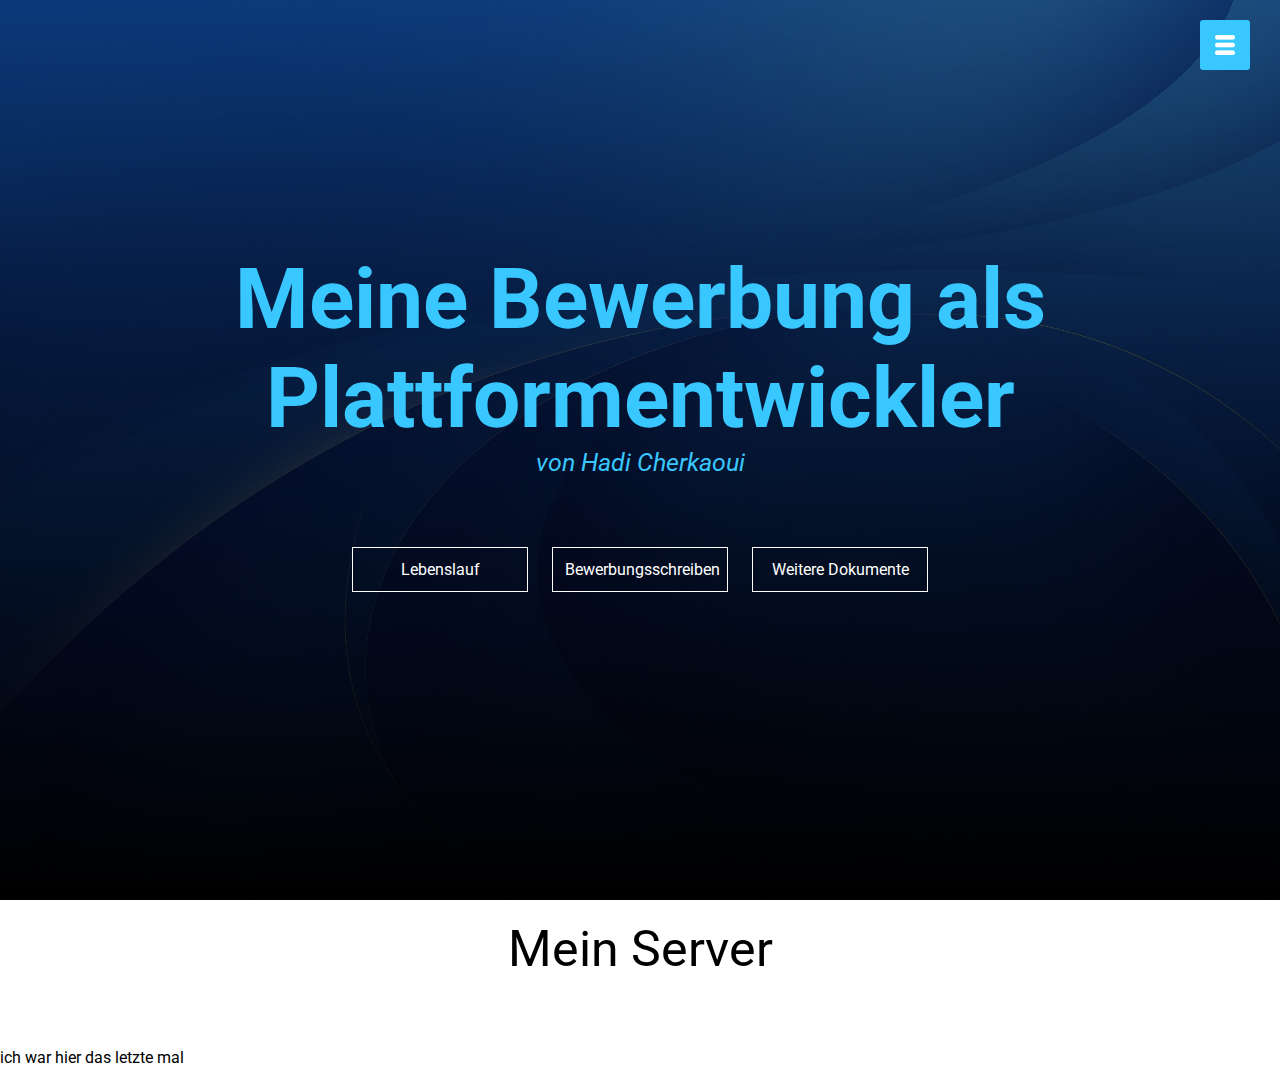
<file: index.html>
<!DOCTYPE html>
<html>
    <head>
        <title>Hadi's Bewerbung</title>
        <link rel="stylesheet" href="style.css">
        <link rel="preconnect" href="https://fonts.googleapis.com">
        <link rel="preconnect" href="https://fonts.gstatic.com" crossorigin>
        <link href="https://fonts.googleapis.com/css2?family=Roboto&display=swap" rel="stylesheet">
        <meta name="viewport" content="width=device-width, initial-scale=1">
    </head>

    <body>
        <section id="banner">
            <div class="banner-text">
                <h1>Meine Bewerbung als Plattformentwickler</h1>
                <p>von Hadi Cherkaoui</p>
                <div class="banner-btn">
                    <a href="lebenslauf.html"><span></span>Lebenslauf</a>
                    <a href="schreiben.html"><span></span>Bewerbungsschreiben</a>
                    <a href="#"><span></span>Weitere Dokumente</a>
                </div>
            </div>
        </section>
        <div id="nav">
            <nav>
                <ul>
                    <li><a href="#">Home</a></li>
                    <li><a href="#">Mein Server</a></li>
                    <li><a href="#">Wieso mich?</a></li>
                    <li><a href="#">Kontakt</a></li>
                </ul>
            </nav>
        </div>
        <div id="menubtn">
            <img src="bild/menu.png" id="menu1" alt="">
        </div>

        <section id="server">
            <div class="title-text">
                <p>Mein Server</p>
            </div>                                         ich war hier das letzte mal
        </section>

        <script>
            var menubtn = document.getElementById("menubtn")
            var nav = document.getElementById("nav")
            var menu = document.getElementById("menu")

            nav.style.right = "-250px"

            menubtn.onclick = function(){
                if(nav.style.right == "-250px"){
                    nav.style.right = "0";
                }
                else{
                    nav.style.right = "-250px";
                }
            }
        </script>
    </body>

</html>
</file>
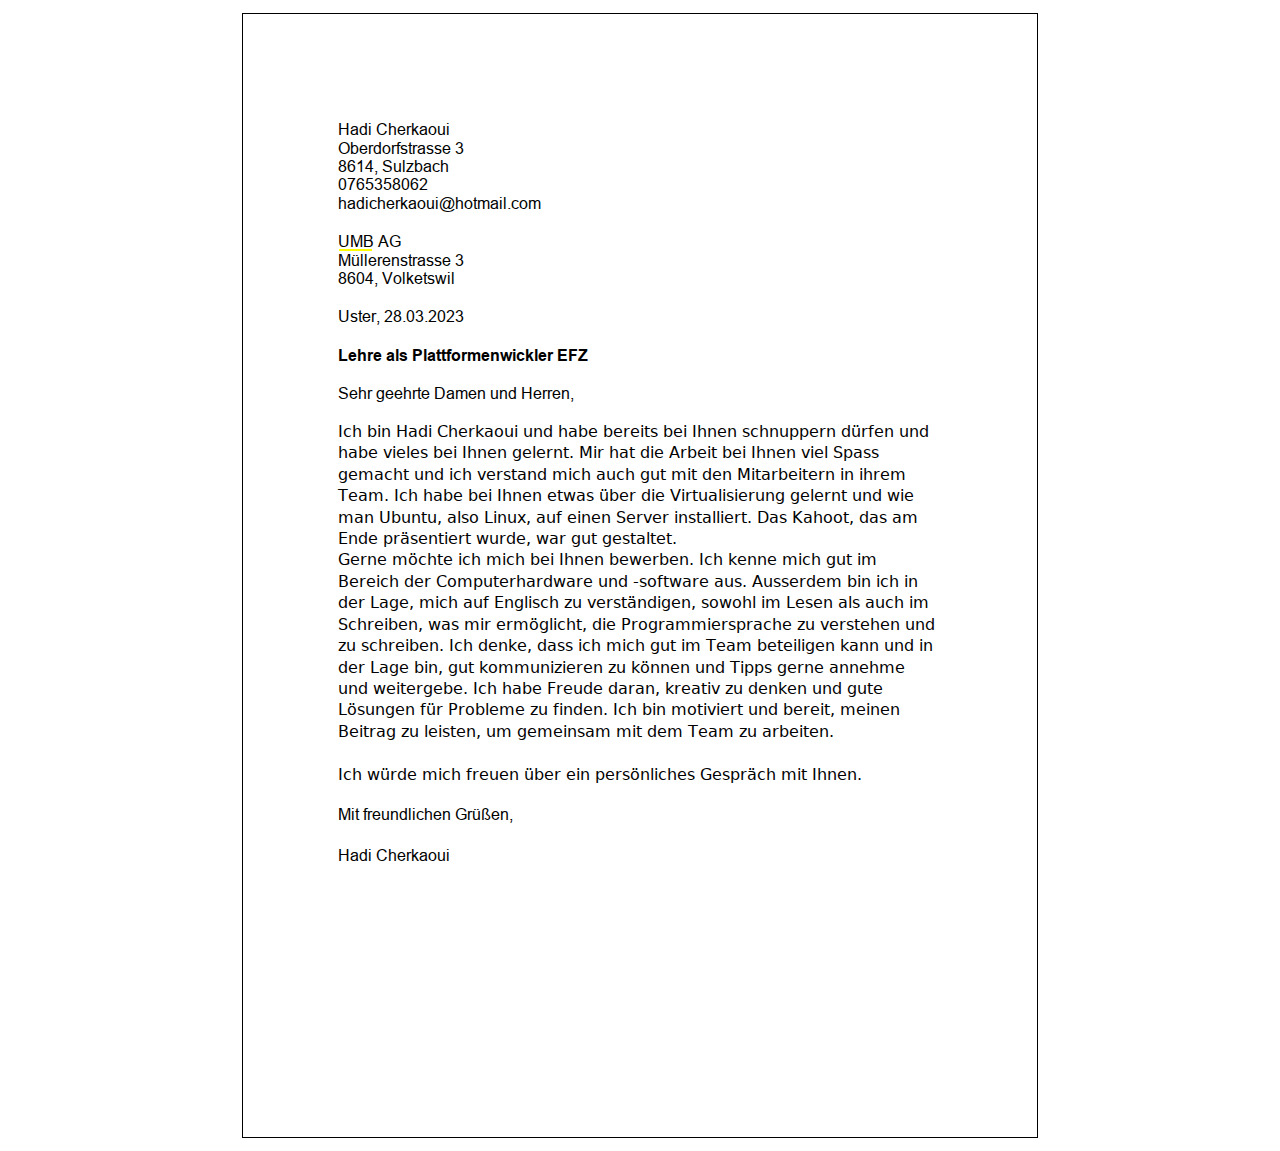
<file: schreiben.html>
﻿<!DOCTYPE html><html><head><meta http-equiv="Content-Type" content="text/html; charset=utf-8" /><meta name="generator" content="Aspose.Words for .NET 22.7.0" /><title></title><style type="text/css">@font-face { font-family:'Arial'; font-style:normal; font-weight:bold; src:local('☺'), url('[data-uri]') format('woff'); } @font-face { font-family:'Arial'; font-style:normal; font-weight:normal; src:local('☺'), url('[data-uri]') format('woff'); } @font-face { font-family:'DejaVu Sans'; font-style:normal; font-weight:normal; src:local('☺'), url('[data-uri]') format('woff'); } .awdiv { position:absolute; } .awspan { position:absolute; white-space:pre; color:#000000; font-size:12pt; } .awimg { position:absolute; } .awsvg { position:absolute; } .awpage { position:relative; border:solid 1pt black; margin:10pt auto 10pt auto; overflow:hidden; } @media print { body { margin:0pt; padding:0pt; } .awpage { page-break-after:always; margin:0pt; padding:0pt; } } .awtext001 { font-family:'Arial'; font-style:normal; font-weight:normal; } .awtext002 { font-family:'Arial'; font-style:normal; font-weight:bold; } .awtext003 { font-family:'DejaVu Sans'; font-style:normal; font-weight:normal; }</style></head><body><div class="awdiv awpage" style="width:595.3pt; height:841.9pt;"><div class="awdiv" style="left:-0.05pt; top:-0.05pt; width:599.9pt; height:449.9pt; background-color:#ffffff; border:solid 0.1pt #ffffff;"></div><div class="awdiv" style="top:450pt;"><div class="awdiv" style="left:-0.05pt; top:-0.05pt; width:599.9pt; height:449.9pt; background-color:#ffffff; border:solid 0.1pt #ffffff;"></div></div><div class="awdiv" style="left:70.85pt; top:79.7pt;"><span class="awspan awtext001" style="left:0pt; top:0.39pt; line-height:13.41pt;">Hadi Cherkaoui</span><span class="awspan awtext001" style="left:0pt; top:14.19pt; line-height:13.41pt;">Oberdorfstrasse 3</span><span class="awspan awtext001" style="left:0pt; top:27.99pt; line-height:13.41pt;">8614, Sulzbach</span><span class="awspan awtext001" style="left:0pt; top:41.79pt; line-height:13.41pt;">0765358062</span><span class="awspan awtext001" style="left:0pt; top:55.59pt; line-height:13.41pt;">hadicherkaoui@hotmail.com</span><div class="awdiv" style="top:84pt;"><span class="awspan awtext001" style="left:0pt; top:0.39pt; line-height:13.41pt;">UMB AG</span><span class="awspan awtext001" style="left:360pt; top:0.39pt; line-height:13.41pt;">                        </span><span class="awspan awtext001" style="left:0pt; top:14.19pt; line-height:13.41pt;">Müllerenstrasse 3                                                                                                     </span><span class="awspan awtext001" style="left:0pt; top:27.99pt; line-height:13.41pt;">8604, Volketswil</span></div><div class="awdiv" style="top:140.39pt;"><span class="awspan awtext001" style="left:0pt; top:0.39pt; line-height:13.41pt;">Uster, 28.03.2023</span></div><div class="awdiv" style="top:169.19pt;"><span class="awspan awtext002" style="left:0pt; top:0.39pt; line-height:13.41pt;">Lehre als Plattformenwickler EFZ</span></div><div class="awdiv" style="top:197.99pt;"><span class="awspan awtext001" style="left:0pt; top:0.39pt; line-height:13.41pt;">Sehr geehrte Damen und Herren,</span></div><div class="awdiv" style="top:226.79pt;"><span class="awspan awtext003" style="left:0pt; top:0pt; line-height:13.97pt;">Ich bin Hadi Cherkaoui und habe bereits bei Ihnen schnuppern dürfen und </span><span class="awspan awtext003" style="left:0pt; top:16.06pt; line-height:13.97pt;">habe vieles bei Ihnen gelernt. Mir hat die Arbeit bei Ihnen viel Spass </span><span class="awspan awtext003" style="left:0pt; top:32.13pt; line-height:13.97pt;">gemacht und ich verstand mich auch gut mit den Mitarbeitern in ihrem </span><span class="awspan awtext003" style="left:0pt; top:48.19pt; line-height:13.97pt;">Team. Ich habe bei Ihnen etwas über die Virtualisierung gelernt und wie </span><span class="awspan awtext003" style="left:0pt; top:64.26pt; line-height:13.97pt;">man Ubuntu, also Linux, auf einen Server installiert. Das Kahoot, das am </span><span class="awspan awtext003" style="left:0pt; top:80.32pt; line-height:13.97pt;">Ende präsentiert wurde, war gut gestaltet.</span></div><div class="awdiv" style="top:323.17pt;"><span class="awspan awtext003" style="left:0pt; top:0pt; line-height:13.97pt;">Gerne möchte ich mich bei Ihnen bewerben. Ich kenne mich gut im </span><span class="awspan awtext003" style="left:0pt; top:16.06pt; line-height:13.97pt;">Bereich der Computerhardware und -software aus. Ausserdem bin ich in </span><span class="awspan awtext003" style="left:0pt; top:32.13pt; line-height:13.97pt;">der Lage, mich auf Englisch zu verständigen, sowohl im Lesen als auch im </span><span class="awspan awtext003" style="left:0pt; top:48.19pt; line-height:13.97pt;">Schreiben, was mir ermöglicht, die Programmiersprache zu verstehen und </span><span class="awspan awtext003" style="left:0pt; top:64.26pt; line-height:13.97pt;">zu schreiben. Ich denke, dass ich mich gut im Team beteiligen kann und in </span><span class="awspan awtext003" style="left:0pt; top:80.32pt; line-height:13.97pt;">der Lage bin, gut kommunizieren zu können und Tipps gerne annehme </span><span class="awspan awtext003" style="left:0pt; top:96.38pt; line-height:13.97pt;">und weitergebe. Ich habe Freude daran, kreativ zu denken und gute </span><span class="awspan awtext003" style="left:0pt; top:112.45pt; line-height:13.97pt;">Lösungen für Probleme zu finden. Ich bin motiviert und bereit, meinen </span><span class="awspan awtext003" style="left:0pt; top:128.51pt; line-height:13.97pt;">Beitrag zu leisten, um gemeinsam mit dem Team zu arbeiten.</span></div><div class="awdiv" style="top:483.81pt;"><span class="awspan awtext003" style="left:0pt; top:0pt; line-height:13.97pt;">Ich würde mich freuen über ein persönliches Gespräch mit Ihnen.</span></div><div class="awdiv" style="top:499.88pt;"><span class="awspan awtext001" style="left:0pt; top:14.39pt; line-height:13.41pt;">Mit freundlichen Grüßen,</span></div><div class="awdiv" style="top:544.75pt;"><span class="awspan awtext001" style="left:0pt; top:0.39pt; line-height:13.41pt;">Hadi Cherkaoui</span></div></div><div class="awdiv" style="left:71.97pt; top:176.74pt;"><div class="awdiv" style="left:0pt; top:-0.75pt; width:24.63pt; height:0pt; border-top:solid 1.5pt #ffff00;"></div></div></div></body></html>
</file>
<file: style.css>
*{
    margin: 0;
    padding: 0;
    font-family: 'Roboto', sans-serif;
}
#banner {
    background: linear-gradient(rgba(0,0,0,0.5),#000000),url(bild/hintergrund.jpeg);
    background-size: cover;
    background-position: center;
    height: 100vh;
}
.banner-text{
    text-align: center;
    color: rgb(56, 199, 255);
    padding-top: 250px;
}
.banner-text h1{
    font-size: 84px;
}
.banner-text p{
    font-size: 25px;
    font-style: italic;
}
.banner-btn{
    margin: 70px auto 0;
}
.banner-btn a{
    width: 150px;
    text-decoration: none;
    display: inline-block;
    margin: 0 10px;
    padding: 12px 12px;
    color: white;
    border: .5px solid white;
    position: relative;
    z-index: 1;
    transition: color 0.5s;
}
.banner-btn a span{
    width: 0;
    height: 100%;
    position: absolute;
    top: 0;
    left: 0;
    background: white;
    z-index: -1;
    transition: 0.5s;
}
.banner-btn a:hover span{
    width: 100%;
    
}
.banner-btn a:hover{
    color: #000000;
}
#nav{
    width: 150px;
    height: 100vh;
    position: fixed;
    right: -250px;
    top: 0;
    background: rgb(56, 199, 255);
    z-index: 2;
    transition: 0.5s;
}
nav ul li{
    list-style: none;
    margin: 50px 20px;
}
nav ul li a{
    text-decoration: none;
    color: white;
}
#menubtn{
    width: 50px;
    height: 50px;
    background: rgb(56, 199, 255);
    text-align: center;
    position: fixed;
    right: 30px;
    top: 20px;
    border-radius: 3px;
    z-index: 3;
    cursor: pointer;
}
#menubtn img{
    width: 20px;
    margin-top: 15px;
}
#server{
    width: 100%;
    padding: 20px 0;
}
.title-text{
    text-align: center;
    padding-bottom: 70px;
}
.title-text p{
    font-size: 50px;
    position: relative;
    z-index: 1;
    display: inline-block;
}
</file>
